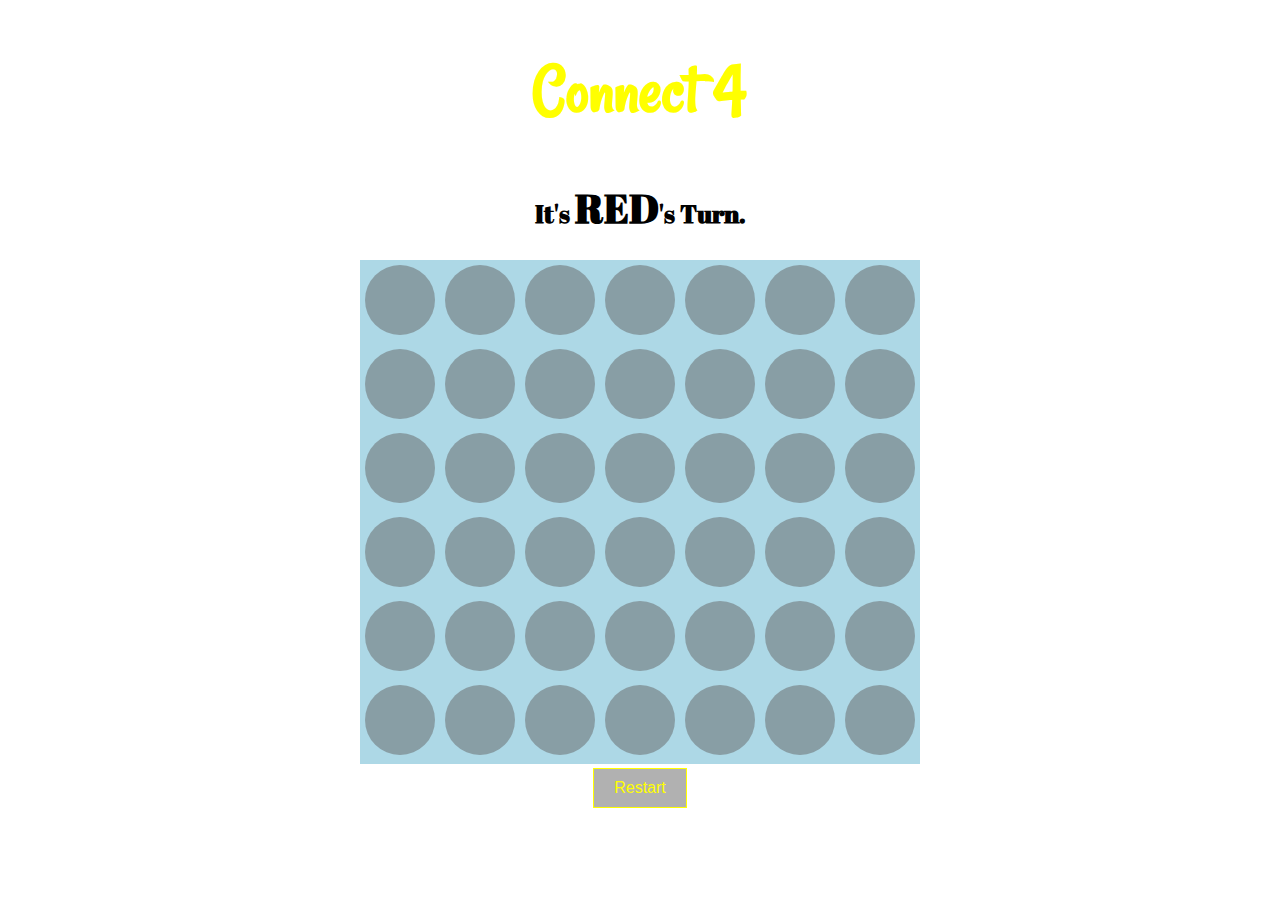
<file: index.html>
<!DOCTYPE html>
<html>
<head>
  <meta charset ="UTF-8">
	<title>Connect 4 Game </title>
 	<link rel="stylesheet" href="css/style.css">
  <link href="https://fonts.googleapis.com/css2?family=Abril+Fatface&family=Lato&family=Rancho&family=Rock+Salt&display=swap" rel="stylesheet">
  <script src="main.js"></script>
  <script src="app.js"></script>
<!--   <script src="confetti.js"defer></script> -->
</head>


<body>

<audio src="audioselect3.m4a" id="select"></audio>  

<audio src="winconnectaudio.m4a" id="win"></audio>  

<!-- <canvas id="confetti"></canvas> -->

<div>

<h1>Connect 4</h1>

<h3>It's <span id="player">RED</span>'s Turn.</h3>
    <div id="container"></div>
    <br>
    <button id="restart">Restart</button>
    <br>

</div>


</body>
</html>
</file>
<file: css/style.css>
body{
    text-align: center;
    background-image: url(https://thumbs.dreamstime.com/b/alien-planet-landscape-space-game-background-alien-planet-landscape-space-game-background-vector-cartoon-fantasy-199231059.jpg);
    background-size: cover;
    animation: space_anim 75s linear infinite;
 }

@keyframes space_anim{
%{background-position: 0 0;}
100%{background-position: -2122px 0; }
}

 h1{
    font-family: 'Rancho', cursive;
    font-size: 70px;
    color: yellow;
 }

#player {
    font-size: 40px;
}

 h3{
   font-family: 'Abril Fatface', cursive;
   font-size: 25px;

 }


#container{
    background-color: rgb(173, 216, 230);
    display: inline-block;
}
    
.col{
    width:70px;
    height: 70px;
    display: inline-block;
    background-color: rgba(100, 100, 100, 0.5);
    border-radius: 50%;
    margin: 5px;
    
}

.col.empty{
    cursor: pointer;
}

.place-red{
    background-color: rgba(255,0,0,0.2);
}

.col.red{
    background-color: red;
}

.place-black{
    background-color: rgba(0,0,0,0.2);
}

.col.black{
    background-color: black;
}

button {
  border: 1px solid yellow;
  color: yellow;
  padding: 10px 20px;
  display: inline-block;
  font-size: 16px;
  margin: 4px 2px;
  cursor: pointer;
  background: rgba(100, 100, 100, 0.5);
}
</file>
